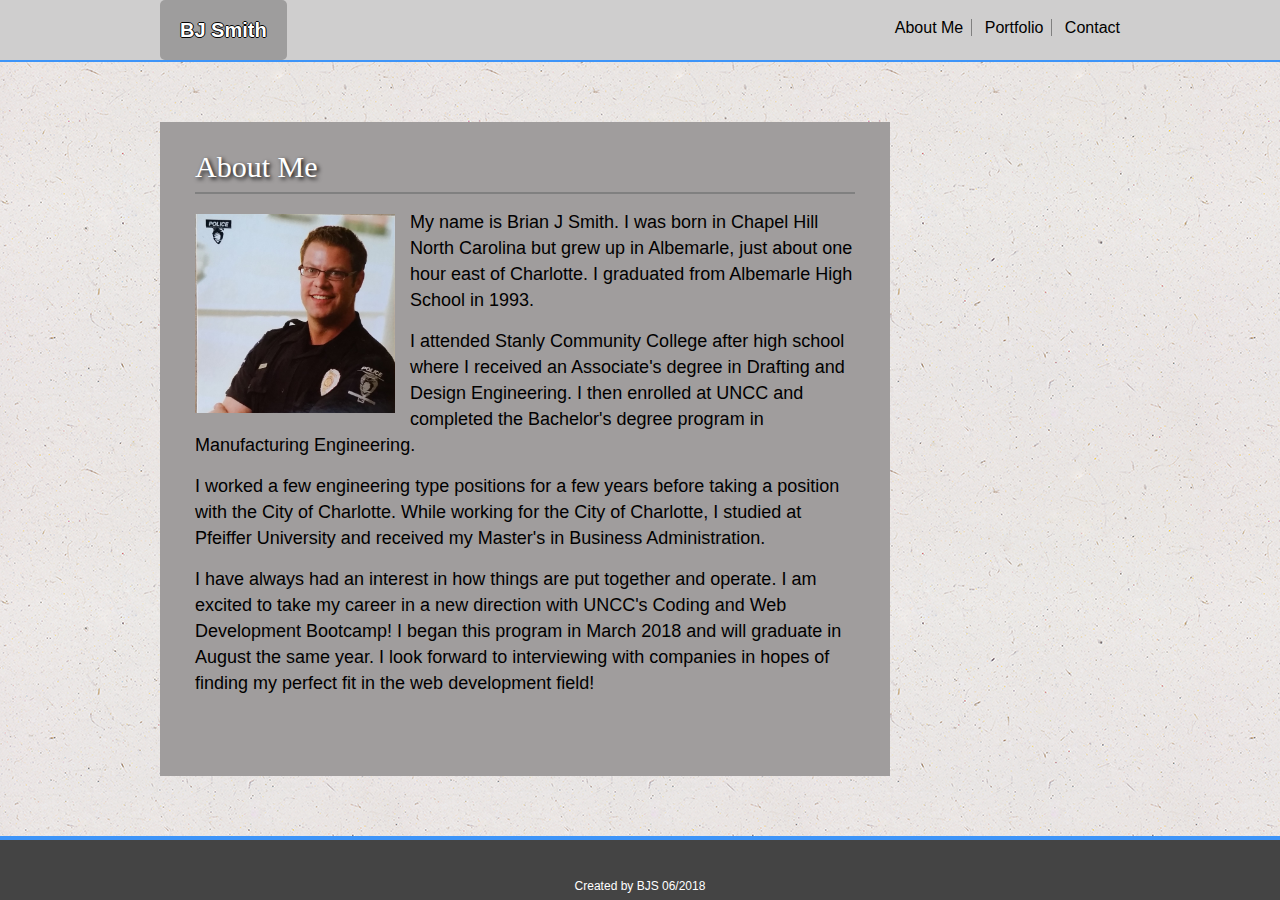
<file: index.html>
<!DOCTYPE html>
<html lang="en">
<head>
    <meta charset="UTF-8">
    <meta name="viewport" content="width=device-width, initial-scale=1.0">
    <meta http-equiv="X-UA-Compatible" content="ie=edge">
    <link rel="stylesheet" href="assets/css/reset.css">
    <link rel="stylesheet" href="assets/css/responsive.css">
    <title>About Me</title>
</head>
<body>

<header class="navbar">
    <nav class="container nav-container">
        <nav id="nav_left">
            <a id="my_name" href="contact.html">BJ Smith</a>
        </nav>
        <nav id="nav_right">
            <ul class="nav_links">
                <li><a href="index.html">About Me</a></li>
                <li><a href="portfolio.html">Portfolio</a></li>
                <li><a href="contact.html">Contact</a></li>
            </ul>
        </nav>
    </nav>

</header>

<section class="container body-container">
    <div class="about-me-section">
        <h1>About Me</h1>

        <div class="body">

            <img id="my_image" src="assets/images/bjsresize.jpg" alt="picture of BJ"/>  
            
            <p class="about_me">My name is Brian J Smith. I was born in Chapel Hill North Carolina but grew up in Albemarle, just about one hour east of Charlotte. I graduated from Albemarle High School in 1993.</p>
           
            <p class="about_me">I attended Stanly Community College after high school where I received an Associate's degree in Drafting and Design Engineering. I then enrolled at UNCC and completed the Bachelor's degree program in Manufacturing Engineering.</p>
            
            <p class="about_me">I worked a few engineering type positions for a few years before taking a position with the City of Charlotte. While working for the City of Charlotte, I studied at Pfeiffer University and received my Master's in Business Administration.</p>
           
            <p class="about_me">I have always had an interest in how things are put together and operate. I am excited to take my career in a new direction with UNCC's Coding and Web Development Bootcamp! I began this program in March 2018 and will graduate in August the same year. I look forward to interviewing with companies in hopes of finding my perfect fit in the web development field!</p>
        </div>
    </div>
</section>

<footer>
    <p id="footer_text">Created by BJS 06/2018</p>
</footer>
    
</body>
</html>
</file>
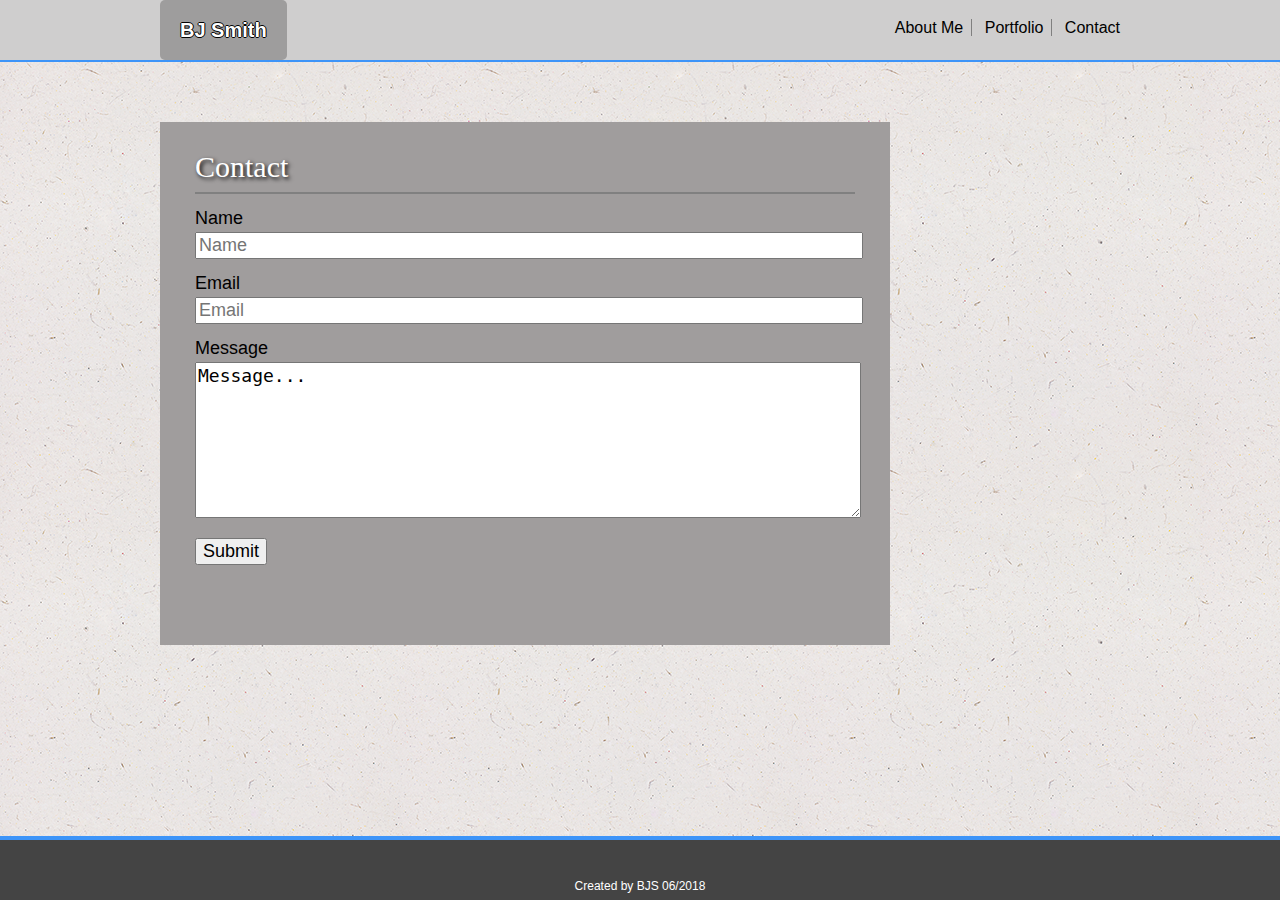
<file: contact.html>
<!DOCTYPE html>
<html lang="en">
<head>
    <meta charset="UTF-8">
    <meta name="viewport" content="width=device-width, initial-scale=1.0">
    <meta http-equiv="X-UA-Compatible" content="ie=edge">
    <link rel="stylesheet" href="assets/css/reset.css">
    <link rel="stylesheet" href="assets/css/responsive.css">
    <title>Contact</title>
</head>
<body>

<header class="navbar">
    <nav class="container nav-container">
        <nav id="nav_left">
            <a id="my_name" href="contact.html">BJ Smith</a>
        </nav>
        <nav id="nav_right">
            <ul class="nav_links">
                <li><a href="index.html">About Me</a></li>
                <li><a href="portfolio.html">Portfolio</a></li>
                <li><a href="contact.html">Contact</a></li>
            </ul>
        </nav>
    </nav>

</header>

<section class="container body-container">
    <div class="contact-section">
        <h1>Contact</h1>

        <div class="body">
            <form id="form">
                <label for="fname" class="labels">Name</label>
                <input type="text" id="fname" class="input-a" placeholder="Name">

                <label for="email" class="labels">Email</label>
                <input type="text" id="email" class="input-a" placeholder="Email">

                <label for="textarea" class="labels">Message</label>
                <textarea id="textarea">Message...</textarea>

                <button type="submit" id="form-submit"><a href="future_contact.html" id="a-form-submit">Submit</a></button>
            </form>
            
        </div>
    </div>
</section>

<footer>
    <p id="footer_text">Created by BJS 06/2018</p>
</footer>
    
</body>
</html>
</file>
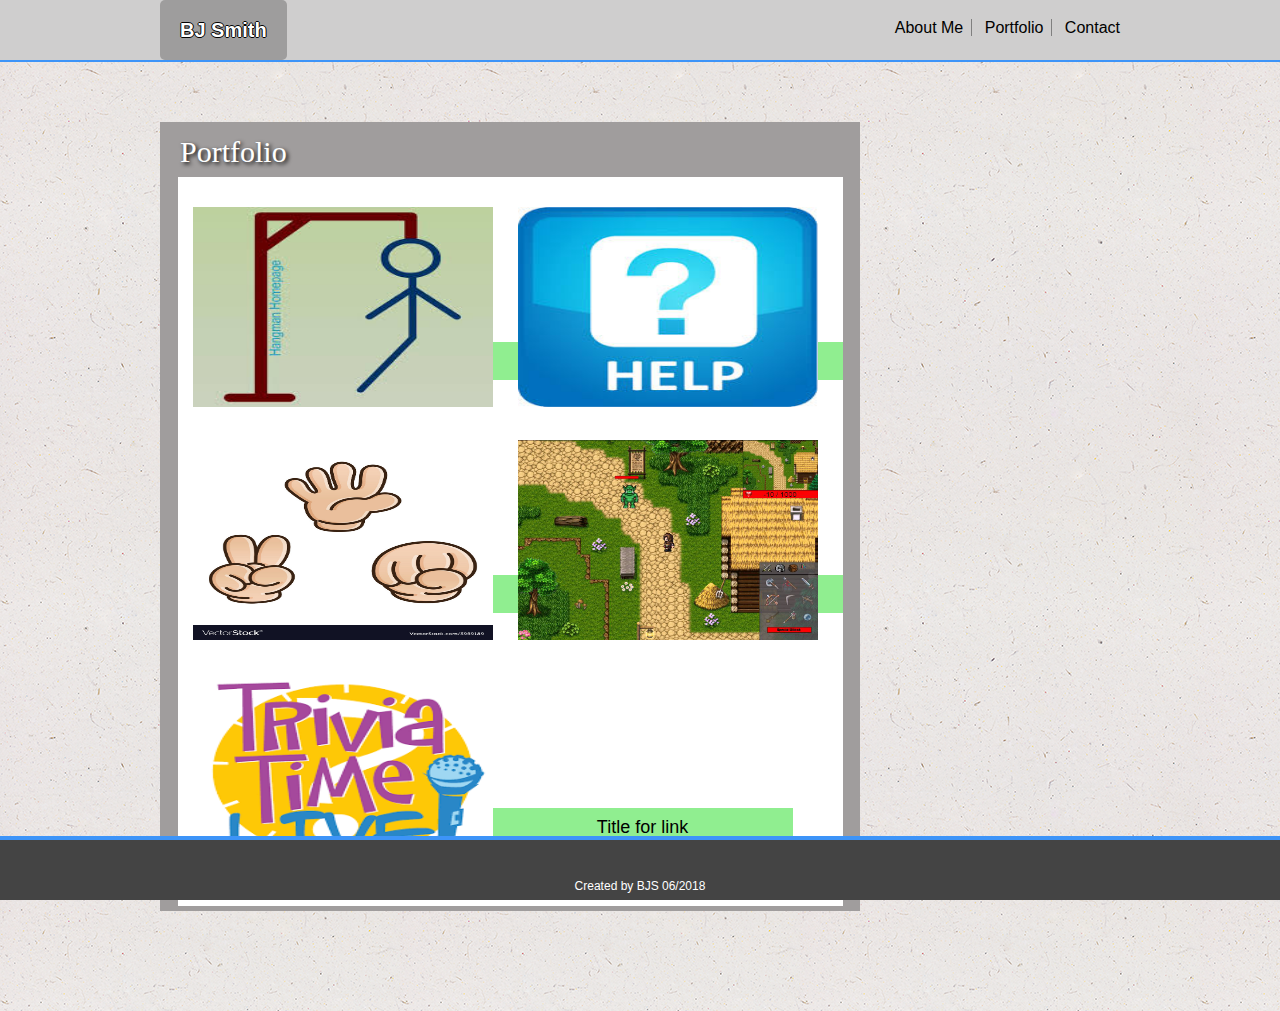
<file: portfolio.html>
<!DOCTYPE html>
<html lang="en">
<head>
    <meta charset="UTF-8">
    <meta name="viewport" content="width=device-width, initial-scale=1.0">
    <meta http-equiv="X-UA-Compatible" content="ie=edge">
    <link rel="stylesheet" href="assets/css/reset.css">
    <link rel="stylesheet" href="assets/css/responsive.css">
    <title>Portfolio</title>
</head>
<body>

<header class="navbar">
    <nav class="container nav-container">
        <nav id="nav_left">
            <a id="my_name" href="contact.html">BJ Smith</a>
        </nav>
        <nav id="nav_right">
            <ul class="nav_links">
                <li><a href="index.html">About Me</a></li>
                <li><a href="portfolio.html">Portfolio</a></li>
                <li><a href="contact.html">Contact</a></li>
            </ul>
        </nav>
    </nav>

</header>

<section class="container body-container">
    <div class="portfolio-section">
        <h1>Portfolio</h1>

        <div class="body-portfolio">
          
            <div class="portfolio-link">
                <img class="portfolio-image" src="assets/images/hangman.jpg" alt="hangman game">
                <a class="title" href="future.html">Title for link</a>
            </div>
                    
            <div class="portfolio-link">
                <img class="portfolio-image" src="assets/images/info_app.jpg" alt="info app">
                <a class="title" href="future.html">Title for link</a>
            </div>
            
            <div class="portfolio-link">
                <img class="portfolio-image" src="assets/images/rock_paper_sissors.jpg" alt="rps game">
                <a class="title" href="future.html">Title for link</a>
            </div>
                    
            <div class="portfolio-link">
                <img class="portfolio-image" src="assets/images/rpg.jpg" alt="rpg game">
                <a class="title" href="future.html">Title for link</a>
            </div>
        
            <div class="portfolio-link">
                <img class="portfolio-image" src="assets/images/trivia.png" alt="trivia game">
                <a class="title" href="future.html">Title for link</a>
            </div>

        </div>
    </div>
</section>

<footer>
    <p id="footer_text">Created by BJS 06/2018</p>
</footer>
    
</body>
</html>
</file>
<file: assets/css/responsive.css>
body {
    font-family: Arial, Helvetica, sans-serif;
    background-image: url("../images/ep_naturalwhite.png");
    box-sizing: border-box;
    margin: 0;
}


/* beginning of navbar css */

.navbar {
    background: rgb(207, 206, 206);
    width: 100%;
    height: 60px;
    border-bottom: 2px solid rgb(61, 148, 248);
 }

.container {
    max-width: 960px;
    margin: auto;
   
}

#nav_left {
    float: left;
    background:  rgb(158, 157, 157);
    padding: 20px;
    border-radius: 5px;
}

#nav_left:hover {
    border: 1px solid black;
}

#my_name {
    color: white;
    text-align: center;
    font-size: 20px;
    font-weight: bolder;
    text-decoration: none;
    text-shadow: -1px 0 black, 0 1px black, 1px 0 black, 0 -1px black;
}

#my_name:hover {
    color: rgb(61, 148, 248);
    
}

#nav_right {
    float: right;
    padding: 20px 0px;
}

a {
    text-decoration: none;
}

.nav_links {
    list-style-type: none;
}

.nav_links li {
    display: inline;
    padding: 0 8px;
    border-right: 1px solid gray;
}

.nav_links li:last-child {
    padding-right: 0px;
    border-right: none;
}

.nav_links li a {
    color: black;
}

.nav_links li a:hover {
    color: red;
}

/* beginning of body css */

.about-me-section {
    max-width: 690px;
    top: 60px;
    background: rgb(160, 157, 157);
    padding: 20px;
    margin-top: 60px;
    margin-bottom: 100px;
 
}

h1 {
    clear: both;
    font-family: 'Georgia', Times, Times New Roman, serif;
    padding-top: 10px;
    padding-bottom: 10px;
    font-size: 30px;
    margin-left: 15px;
    color: white;
    text-shadow: 2px 2px 4px #000000;
}

.body {
    margin: 0px 15px 20px 15px;
    border-top: 2px solid gray;
    
}

.about_me {
    margin-top: 15px;
    font-size: 18px;
    line-height: 26px;
    
}

.about_me:last-child {
    margin-bottom: 60px;
}

#my_image {
    width: 200px;
    float: left;
    margin-right: 15px;
    margin-bottom: 5px;
    padding-top: 20px;
}


/* beginning of contact page */

.contact-section {
    width: 690px;
    margin-top: 60px;
    padding: 20px;
    background: rgb(160, 157, 157);
    margin-bottom: 100px;
   
}



.labels {
    display: block;
    font-size: 18px;
    padding-bottom: 5px;
}

.labels:first-child {
    padding-top: 15px;
}


#email:hover,
#fname:hover,
#textarea:hover {
    border: 1px solid blue;

}

.input-a {
    width: 100%;
    display: block;
    font-size: 18px;
    margin-bottom: 15px;
}

.input-a:focus {
    background: lightblue;
}

#textarea {
    width: 100%;
    height: 150px;
    display: block;
    font-size: 18px;
    margin-bottom: 20px;
}

#textarea:focus {
    background: lightblue;
}

#form-submit {
    font-size: 18px;
    color: blue;
}

#form-submit:hover {
    /* border: 1px solid black; */
    background: darkgray;
    color: white;
}

#a-form-submit {
    color: black;
}

#a-form-submit:focus {
    color: blue;
}

#form-submit:focus {
    background: blue;
    color: white;
}

#form {
    margin-bottom: 60px;
}

/* beginning of portfolio page */

.portfolio-section {
    width: 690px;
    margin-top: 60px;
    padding: 5px;
    background: rgb(160, 157, 157);
    margin-bottom: 100px;
  
}



.body-portfolio {
    width: 650px;
    margin: 0 auto;
    overflow: hidden;
    padding-left: 15px;
    background: white;
}

.portfolio-link {
    position: relative;
    float: left;
    margin-right: 25px;
    margin-top: 30px;
}

.portfolio-link:last-child {
    margin-bottom: 30px;
}

.portfolio-image {
    width: 300px;
    height: 200px;
}

.title {
    position: absolute;
    bottom: 30px;
    text-align: center;
    width: 100%;
    padding-top: 10px;
    padding-bottom: 10px;
    font-size: 18px;
    background: rgb(144, 238, 144);
    text-decoration: none;
    color: black;
    
}

.title:hover {
    color: blue;
    border: 1px solid black;
}

.title:focus {
    background: red;
    color: white;
}

#about_me {
    margin-bottom: 60px;
}


/* beginning of footer */

footer {
    position: fixed;
    bottom: 0;
    width: 100%;
    border-top: 4px solid rgb(61, 148, 248);
    height: 60px;
    background: rgb(68, 68, 68);
    text-align: center;
}

#footer_text {
    margin-top: 40px;
    font-size: 12px;
    color: white;
}


/* beginning of future.html */

h2 {
    text-align: center;
    font-weight: bolder;
    color: blue;
    margin-top: 50px;
    font-size: 40px;
}

#return {
    width: 100%;
    text-align: center;
    margin-top: 40px;

}

#return-button {
    
    text-align: center;
    background: blue;
    font-size: 20px;
}

#return-button a {
    padding: 3px;
    color: white;
    text-decoration: none;
}

#return-button:hover {
    background: lightblue;
}

#return-button a:focus {
    color: black;
}

/* future contact page */

.contact-wrapper {
    max-width: 50%;
    margin: auto;
    background: rgb(160, 157, 157);
    text-align: center;
    padding-bottom: 50px;
}

.info-title {
    padding-top: 30px;
    font-size: 30px;
    color: blue;
    text-align: center;
    font-weight: bolder;
}

.info {
    padding: 10px;
    font-size: 24px;
    color: blue;
    text-align: center;
    font-weight: bold;
}

.info-name {
    font-size: 24px;
    color: blue;
    text-align: center;
}

#return-home {
    margin: 0 auto;
    margin-top: 15px;
    text-align: center;
    font-size: 18px;
 }

#return-home:hover {
    border: 1px solid black;
   
}

#a-return-home {
    color: black;
}

#a-return-home:hover {
    color: blue;
}


@media screen and (max-width: 980px) {

    /* about me page  */
    .container {
        max-width: 780px;
    }

    .about-me-section {
        max-width: 495px;
    }

    /* contact page  */

    .contact-section {
        max-width: 495px;
    }

    /* portfolio page  */

    .portfolio-section {
        max-width: 495;
        background: white;
    }

   
}


@media screen and (max-width: 768px) {
    
    /* about me page  */
    .container {
        /* max-width:95%; */
    }

    .about-me-section {
        max-width:90%;
        margin-right: auto;
        margin-left: auto;
    }

    /* contact page  */

    .contact-section {
        max-width: none;
        width: 100%;
        margin-right: auto;
        margin-left: auto;
        padding: 0;
        margin-right: 0px;
        padding-bottom: 15px;
    }

    .portfolio-section {
        width: 95%;
        margin-right: auto;
        margin-left: auto;
        
    }

    .body-portfolio {
        width: 95%;
        margin-right: auto;
        margin-left: auto;
        padding-left: 0;
    }

    .portfolio-link:nth-child(even) {
        margin-right: 2%;
    }
    
}



@media screen and (max-width: 640px) {
    
    /* navbar  */

    .navbar {
        width: 100%;
    }

    #my_image {
        width: 100%;
        margin-bottom: 15px;
    }
    
    #nav_container {
        background:none;
        border-bottom: none;
    }
    
    #nav_left {
        width: 100%;
        clear: both;
        display: block;
        text-align: center;
    }
       
    #nav_right {
        clear: both;
        width: 100%;
        text-align: center;
        display: block;
        background: whitesmoke;
        border-bottom: 2px solid rgb(61, 148, 248);
    }

    .container {
        width: 100%;
    }

    /* about me page  */

    .about-me-section {
        max-width: 80%;
        margin-top: 90px;
        margin-right: auto;
        margin-left: auto;
    }

    /* contact page  */

   
    .contact-section {
        /* max-width: none; */
        width: 80%;
        margin-right: auto;
        margin-left: auto;
        margin-top: 90px;
        /* padding: 0 10px; */
        /* margin-right: 0px; */
    }

    /* portfolio page  */

    
    .portfolio-section {
        /* max-width: 0; */
        width: 80%;
        margin-right: auto;
        margin-left: auto;margin-right: auto;
        margin-left: auto;
        margin-top: 90px;
        /* padding-left: 10px;
        padding-right: 10px; */
        /* background: orange; */
        /* padding: 10px; */
        padding-top: 15px;
        
    }

    .body-portfolio {
        margin-top: 15px;
        padding-top: 10px;
        width: 90%;
        margin-right: auto;
        margin-left: auto;
        /* background: green; */
        border-top: 2px solid gray;
        padding-left: 0px;
    }

    .portfolio-link {
        clear: both;
        width: 440px;
        /* background: pink; */
        /* margin: 0;
        padding: 0; */
        position: relative;
        margin-right: auto;
        margin-left: auto;
        margin-top: 30px;
        text-align: center;
    }
    
    .portfolio-link:last-child {
        margin-bottom: 30px;
    }
    
    .portfolio-image {
        width: 440px;
        height: 320px;
       
        /* margin-right: auto;
        margin-left: auto; */
        
    }
    
    .title {
        position: absolute;
        bottom: 40px;
        left: 0;
        text-align: center;
        width: 440px;
        padding-top: 15px;
        padding-bottom: 15px;
        font-size: 20px;
        background: rgb(144, 238, 144);
        text-decoration: none;
        color: black;
        
    }
}
</file>
